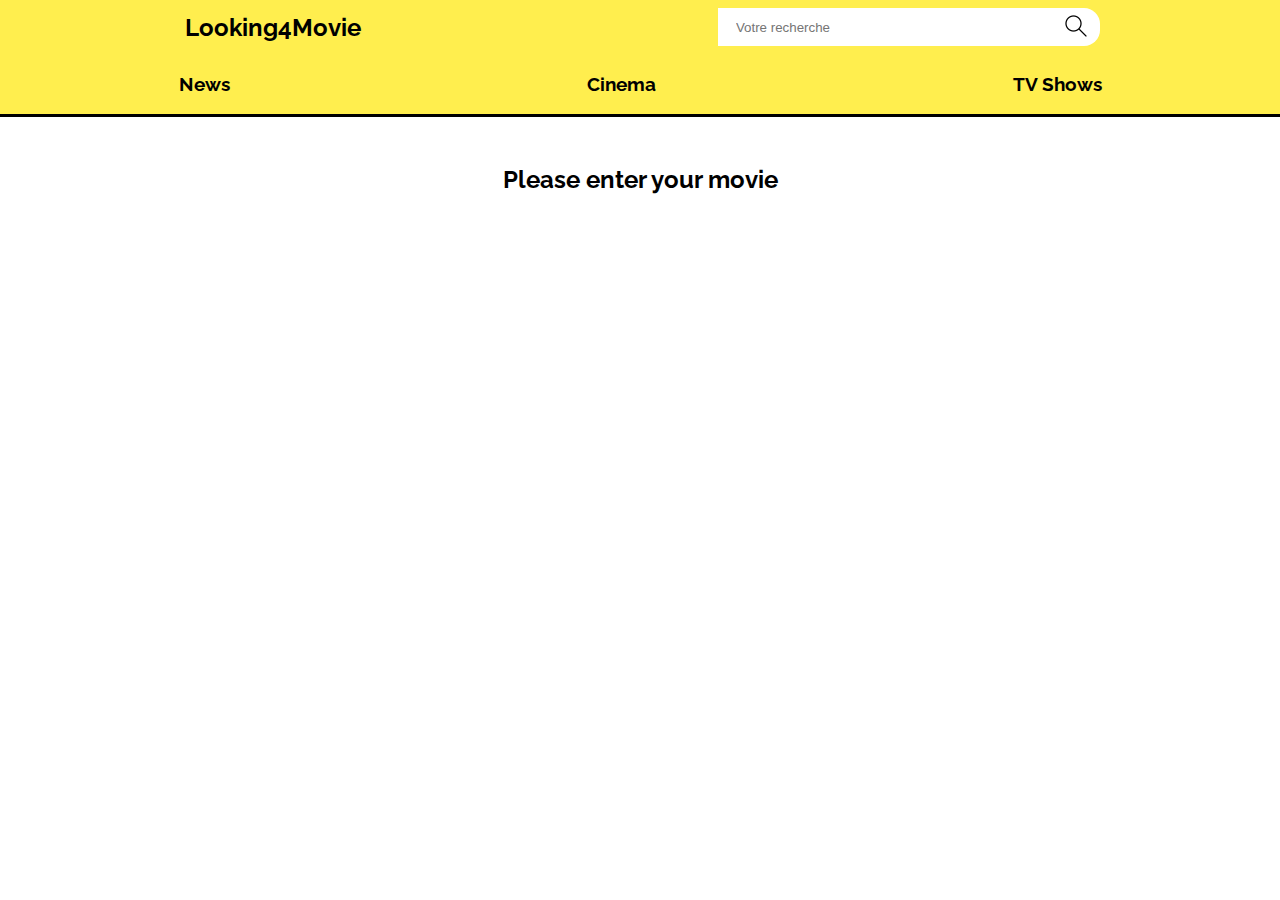
<file: index.html>
<!DOCTYPE html>
<html lang="en">
<head>
    <meta charset="UTF-8">
    <meta name="viewport" content="width=device-width, initial-scale=1.0">
    <link rel="stylesheet" href="style.css">
    <link rel="icon" href="ressources/icones/camera-video.png" type="image/png">
    <link href='https://fonts.googleapis.com/css?family=Raleway' rel='stylesheet'>
    <title>Looking4Movie</title>
</head>
<body>
    <header>
        <div class="header__row">
            <a href="index.html"><h1 class="header__h1">Looking4Movie</h1></a>
            <form class="header__form" action="recherche" method="post">
                <input class="header__form__input" type="text" id="name" name="name" placeholder="Votre recherche">
                <button class="header__form__button" type="submit" id="submit"></button>
            </form>
        </div>
        <div class="header__row">
            <a href="#"><h3>News</h3></a>
            <a href="#"><h3>Cinema</h3></a>
            <a href="#"><h3>TV Shows</h3></a>
        </div>
    </header>
    <main>
        <section id="section" class="main__section"></section>
    </main>
    <script src="script.js"></script>
</body>
</html>
</file>
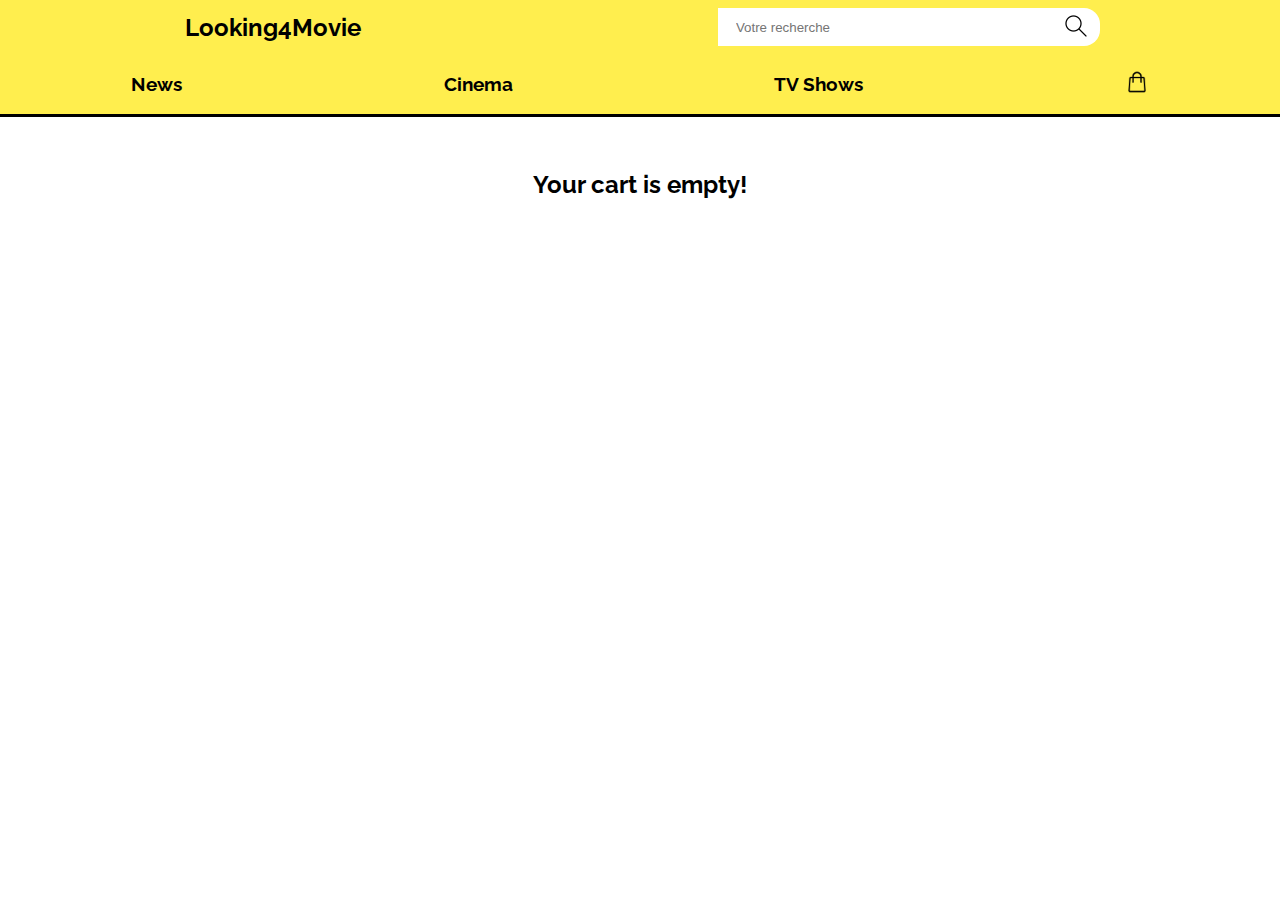
<file: panier.html>
<!DOCTYPE html>
<html lang="en">
<head>  
    <meta charset="UTF-8">
    <meta name="viewport" content="width=device-width, initial-scale=1.0">
    <link rel="stylesheet" href="style.css">
    <link rel="icon" href="ressources/icones/camera-video.png" type="image/png">
    <link href='https://fonts.googleapis.com/css?family=Raleway' rel='stylesheet'>
    <title>Panier</title>
</head>
<body>
    <header>
        <div class="header__row">
            <a href="index.html"><h1 class="header__h1">Looking4Movie</h1></a>
            <form class="header__form" action="recherche" method="post">
                <input class="header__form__input" type="text" id="name" name="name" placeholder="Votre recherche">
                <button class="header__form__button" type="submit" id="submit"></button>
                <!-- <button class="header__form__button" type="button" onclick="getValue()" id="button">Recherche</button> -->

                <!-- On aurait pu rajouter onclick="nomFonction" pour remplacer l'addEventListener -->
            </form>
        </div>
        <div class="header__row">
            <a href="#"><h3>News</h3></a>
            <a href="#"><h3>Cinema</h3></a>
            <a href="#"><h3>TV Shows</h3></a>
            <a href="panier.html"><img class="header__row__panier__img" src="ressources/icones/panier.png" alt="panier"></a>
        </div>
    </header>
    <main>
        <section id="section" class="main__section"></section>
    </main>
    <script src="panier.js"></script>
    <script></script>
</body>
</html>
</file>
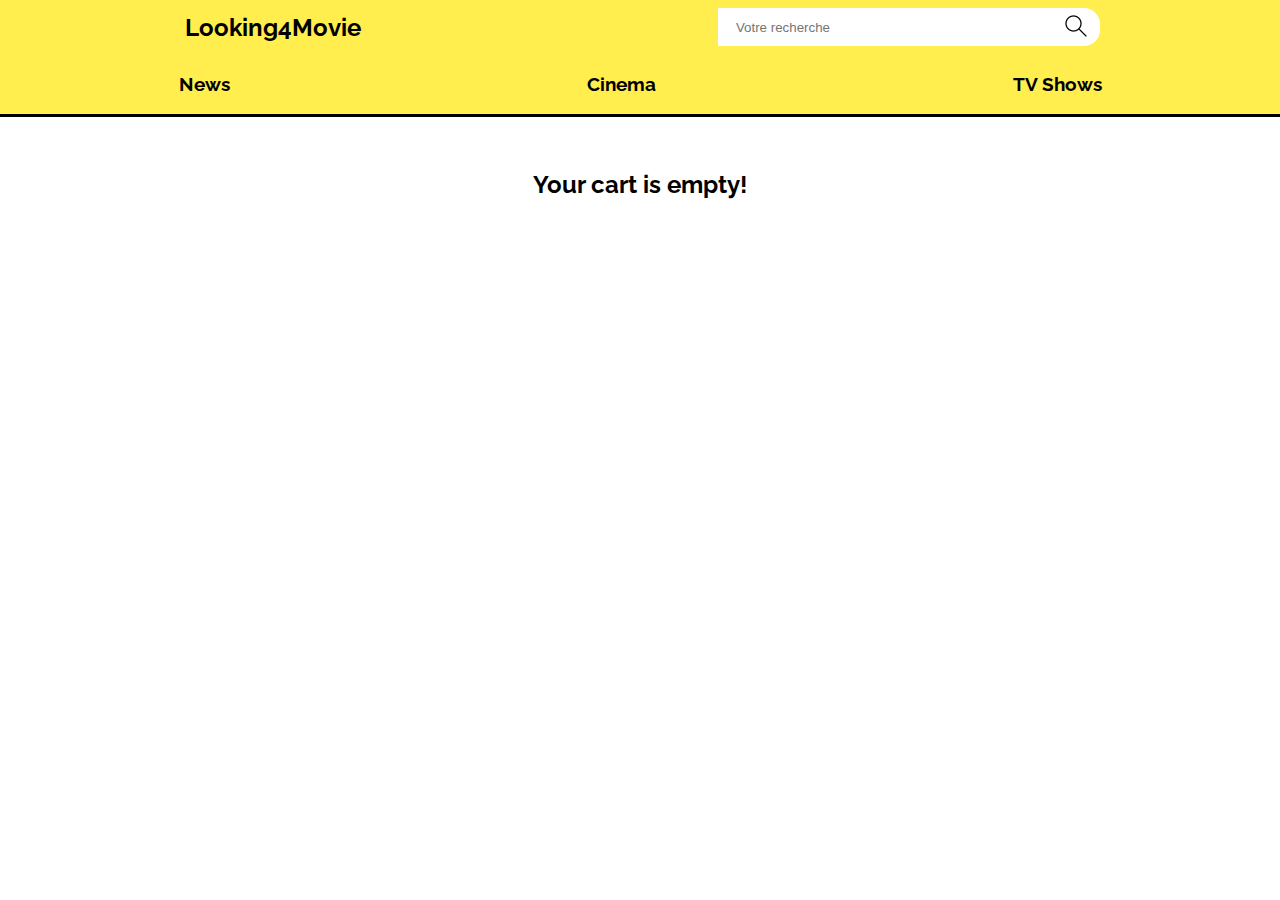
<file: plot.html>
<!DOCTYPE html>
<html lang="en">
<head>  
    <meta charset="UTF-8">
    <meta name="viewport" content="width=device-width, initial-scale=1.0">
    <link rel="stylesheet" href="style.css">
    <link rel="icon" href="ressources/icones/camera-video.png" type="image/png">
    <link href='https://fonts.googleapis.com/css?family=Raleway' rel='stylesheet'>
    <title>Panier</title>
</head>
<body>
    <header>
        <div class="header__row">
            <a href="index.html"><h1 class="header__h1">Looking4Movie</h1></a>
            <form class="header__form" action="recherche" method="post">
                <input class="header__form__input" type="text" id="name" name="name" placeholder="Votre recherche">
                <button class="header__form__button" type="submit" id="submit"></button>
            </form>
        </div>
        <div class="header__row">
            <a href="#"><h3>News</h3></a>
            <a href="#"><h3>Cinema</h3></a>
            <a href="#"><h3>TV Shows</h3></a>
        </div>
    </header>
    <main>
        <section id="section" class="main__section"></section>
    </main>
    <script src="plot.js"></script>
    <script></script>
</body>
</html>
</file>
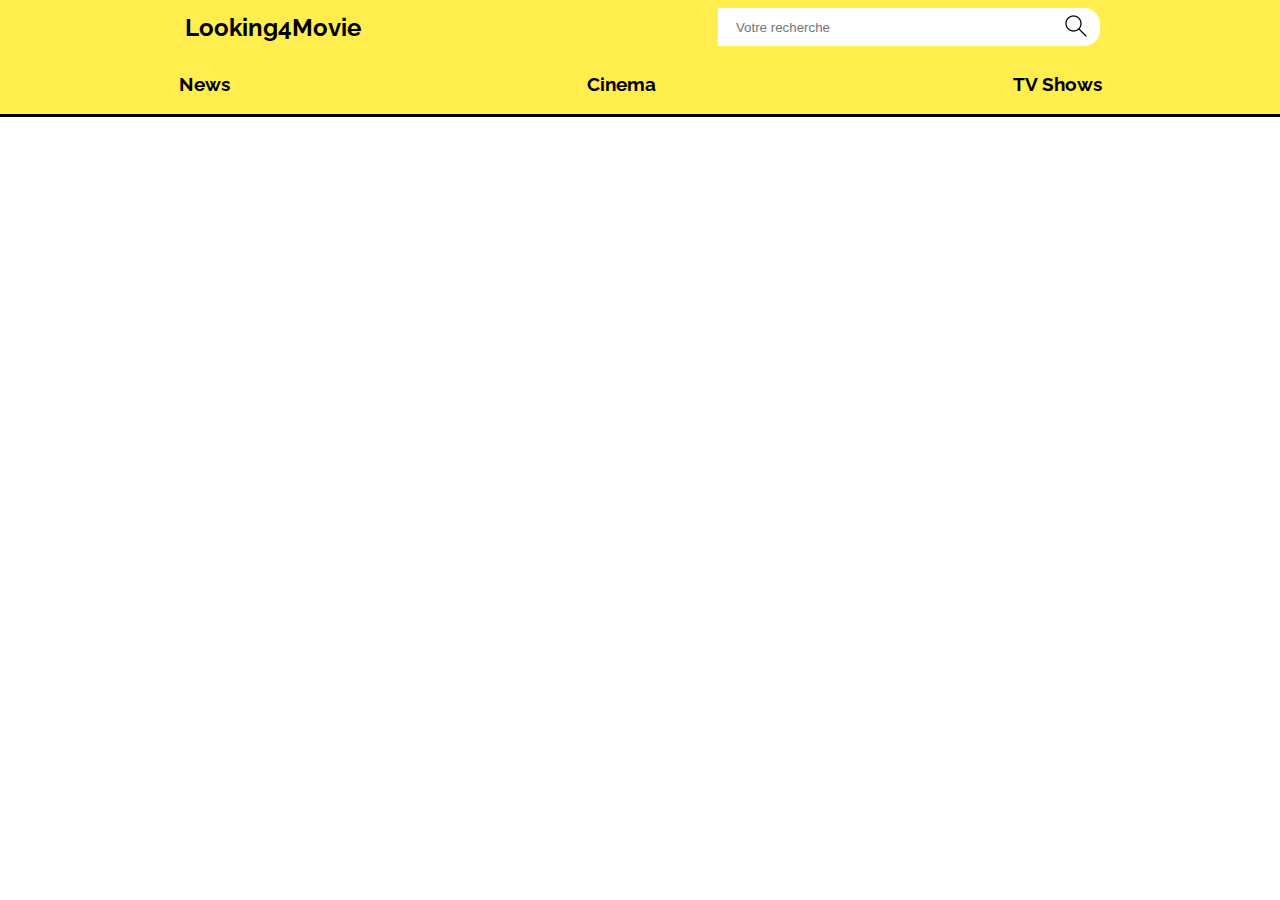
<file: result.html>
<!DOCTYPE html>
<html lang="en">
<head>
    <meta charset="UTF-8">
    <meta name="viewport" content="width=device-width, initial-scale=1.0">
    <link rel="stylesheet" href="style.css">
    <link rel="icon" href="ressources/icones/camera-video.png" type="image/png">
    <link href='https://fonts.googleapis.com/css?family=Raleway' rel='stylesheet'>
    <title>Looking4Movie</title>
</head>
<body>
    <header>
        <div class="header__row">
            <a href="index.html"><h1 class="header__h1">Looking4Movie</h1></a>
            <form class="header__form" action="recherche" method="post">
                <input class="header__form__input" type="text" id="name" name="name" placeholder="Votre recherche">
                <button class="header__form__button" type="submit" id="submit"></button>
            </form>
        </div>
        <div class="header__row">
            <a href="#"><h3>News</h3></a>
            <a href="#"><h3>Cinema</h3></a>
            <a href="#"><h3>TV Shows</h3></a>
        </div>
    </header>
    <main>
        <section id="section" class="main__section"></section>
    </main>
    <script src="result.js"></script>
</body>
</html>
</file>
<file: style.css>
body{
    margin: 0;
}

header{
    background-color: #ffe600b1;
    display: flex;
    flex-direction: column;
    margin-bottom: 2rem;
    border-bottom: solid black;    
}

.header__row{
    display: flex;
    flex-direction: row;
    justify-content: space-around;
    align-items: center;
    margin-top: 0;
    padding: 0;
    margin-bottom: 0;
}

a{
    color: black;
    text-decoration: none;
    padding: 0;
    margin: 0;
}

a:hover {
    text-decoration: underline;
}

.header__h1{
    color: black;
    font-size: 1.5rem;
    margin: 0.8rem
}

h1, h2, h3, h4, h5, h6{
    font-family: Raleway;
    text-align: center;

}

.header__form{
    display: flex;
    align-items: center;
    justify-content: space-around;
}


.header__form__input{
    padding-left: 1rem;
    height: 2rem;
    border-color: transparent;
    width:20rem;
}

.header__form__input:focus{
    outline: none;
    border-color: transparent;
    box-shadow: none;
    background-color: white;
}

.header__form__button{
    height: 2.4rem;
    width:3rem;
    background-color: rgb(255, 255, 255);
    color: white;
    font-weight: bolder;
    position: relative;
    right: 0.5rem;
    border-radius:0rem 1rem 1rem 0rem;  
    border-color: transparent;
}

.header__form__button::after{
    content: url("ressources/icones/chercher.png");
    position: relative;
    z-index: 3;
}

.header__row__panier__img{
    width: 1.5rem;
    height:1.5rem;
}

main{
    background-color: white;
    padding: 1rem;
}

.main__section{
    display: flex;
    flex-flow: row wrap;
    justify-content: space-around;
}

a{
    text-decoration: none;
}

.main__section__article,
.main__section__article__result{
    background-color: rgb(189, 189, 189);
    display: flex;
    align-items: center;
    flex-direction: column;
    padding: 1rem;
    width: 20rem;
    height: auto;
    margin-bottom: 2rem;
    color: black;
    border-radius: 1rem;
    transition-duration: 0.2s;
    animation-duration: 1500ms;
    animation-timing-function: cubic-bezier(0,.43,.49,.99);
    animation-name: entrance
}

.main__section__article__result{
    height: auto;
    width: 30rem;
    margin: auto;
}

@keyframes entrance {
    from { 
        opacity: 0;
        transform: translateY(10rem);
    }
    to { 
        opacity: 1;
        transform: translateY(0rem);
    }
}
    
.main__section__article:hover{
    scale: 105%;
}

.main__section__article__h2,
.main__section__article__h3{
    height: 1rem;
    text-decoration: none;
    text-align: center;
}

.main__section__article__button,
.main__section__cart__container__aside__button{
    background-color: white;
    color: black;
    transition-duration: 0.2s;
    border-radius: 1rem;
    height:2rem;
}

.main__section__article__button:hover,
.main__section__cart__container__aside__button:hover{
    scale: 110%;
}

.main__section__cart__container{
    display: flex;
    flex-direction: row;
    justify-content: space-around;
    background-color: rgb(189, 189, 189);
    padding: 1rem;
}   

.main__section__cart__container__aside{
    display: flex;
    flex-direction: column;
    padding: 1rem;
    align-items: center;
}

.main__section__cart__p{
    text-align: center;
    width: 15rem;
}

.main__section__h2{
    text-align: center;
    margin: auto;
}

@media screen and (max-width:440px){
    header{
        padding:0.5rem;
    }
    .header__form__input{
        width: 7rem;
        padding-left: 0.2rem;
    }
    .header__row__panier__img{
        width: 1rem;
        height: 1rem;
    }
    .header__form__button{        
        width: 2.5rem;
        height: 2.2rem;
        padding-left: 0.2rem;
    }
    .main__section__article,
    .main__section__article__result
    .main__section__cart__container{
        width: 17rem;
    }
    .main__section__cart__container{
        flex-direction: column;
        align-items: center;
    }
    .main__section__article__img,
    .main__section__article__result__img,
    .main__section__cart__container__img{
        width: 85%;
    }

}
</file>
